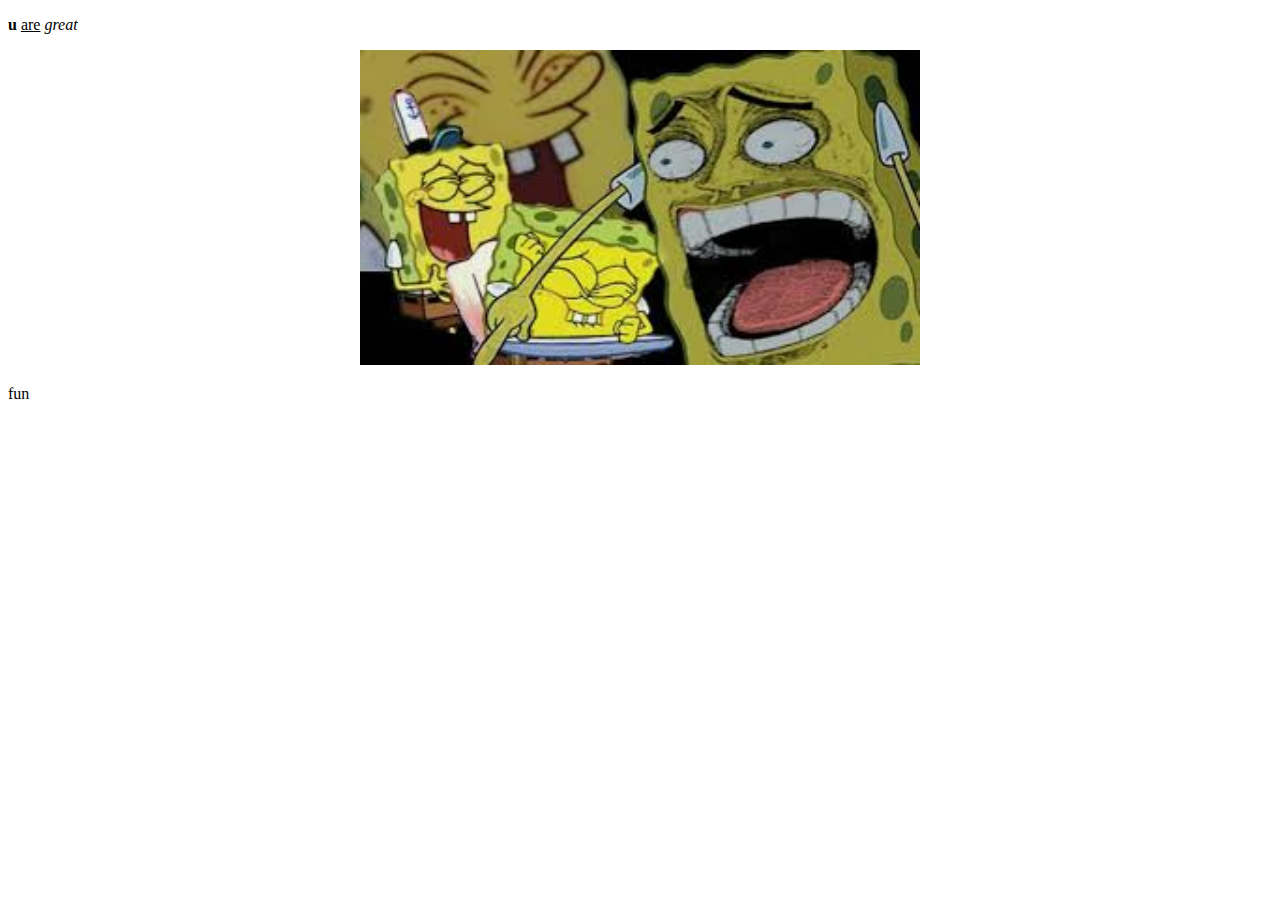
<file: Images/II.html>
<!DOCTYPE html>
<html>

<head>
<title>HEy Hey II </title>
</head>

<body>

<p> <b>u</b> <u>are</u> <i>great</i> </p>

<center>
<img width="560" height="315" src="sponge.jpg">
</center>

<p> fun </p>

<iframe width="560" height="315" src="https://www.youtube.com/embed/WwNuvGLblJU" frameborder="0" allow="accelerometer; autoplay; encrypted-media; gyroscope; picture-in-picture" allowfullscreen></iframe>


</body>

</html>
</file>
